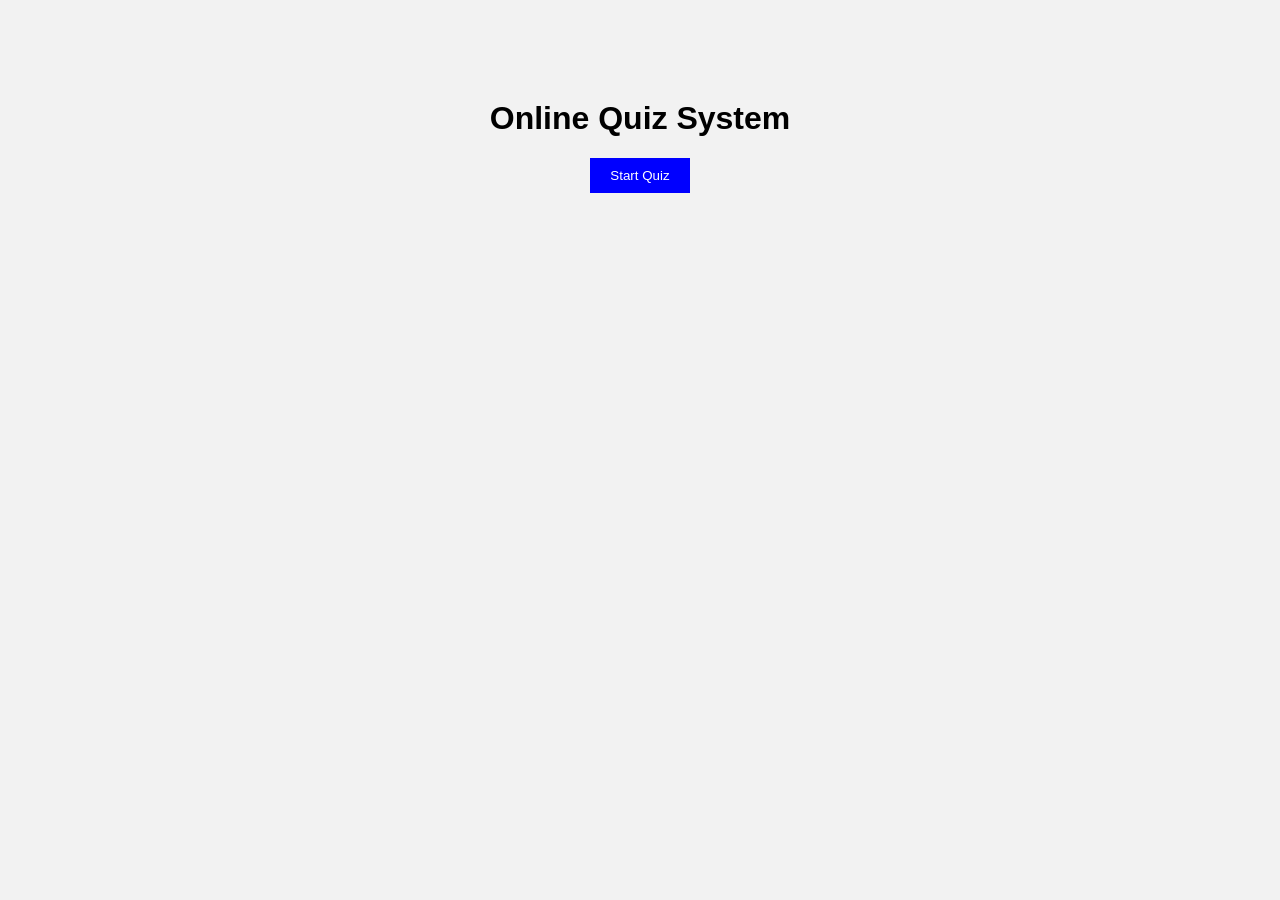
<file: frontend/index.html>
<!DOCTYPE html>
<html>
<head>
    <title>Online Quiz</title>
    <link rel="stylesheet" href="style.css">
</head>
<body>

<div class="container">
    <h1>Online Quiz System</h1>

    <a href="login.html">
        <button>Start Quiz</button>
    </a>
</div>

</body>
</html>
</file>
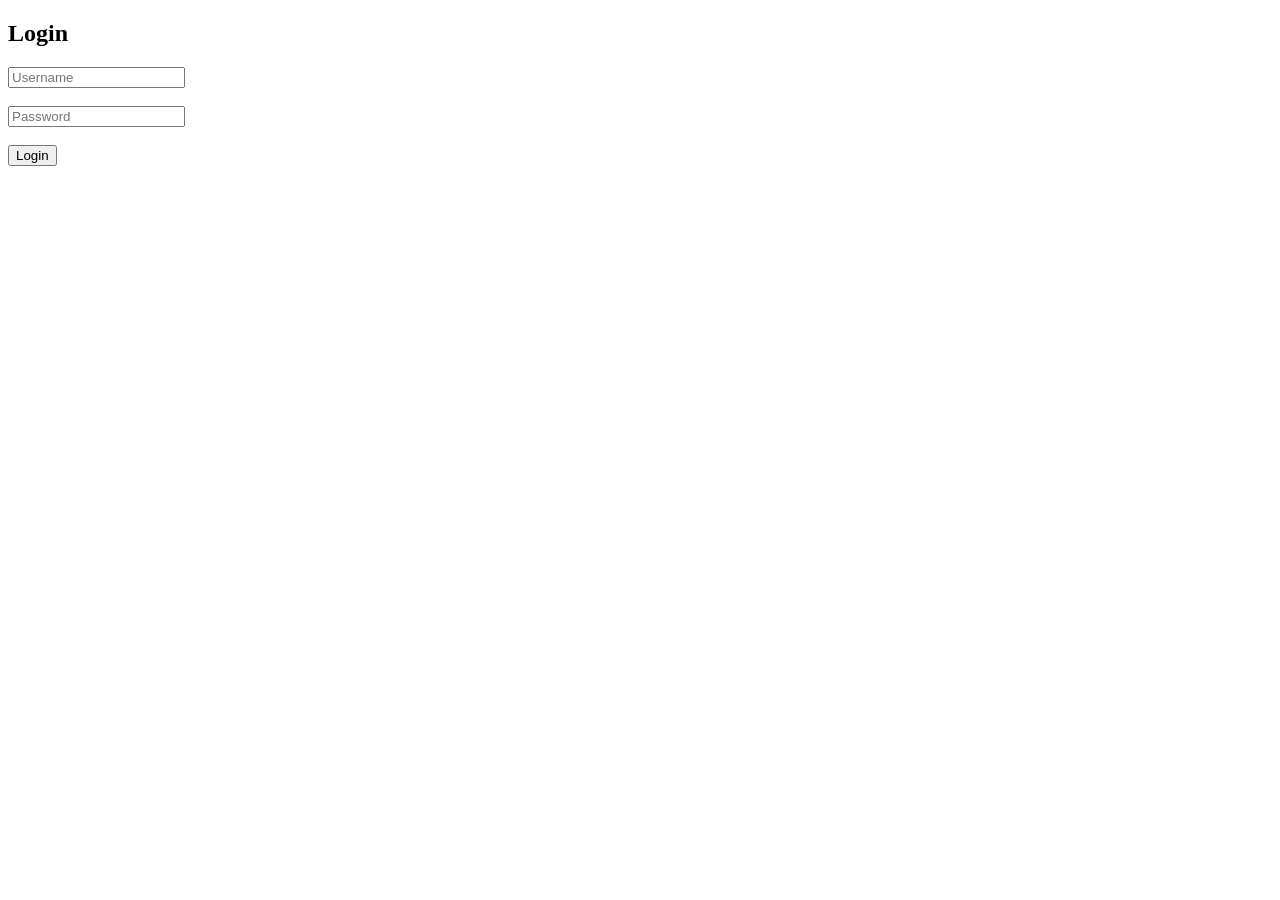
<file: frontend/login.html>
<!DOCTYPE html>
<html>
<head>
    <title>Login</title>
</head>
<body>

<h2>Login</h2>

<input type="text" placeholder="Username"><br><br>
<input type="password" placeholder="Password"><br><br>

<a href="quiz.html">
    <button>Login</button>
</a>

</body>
</html>
</file>
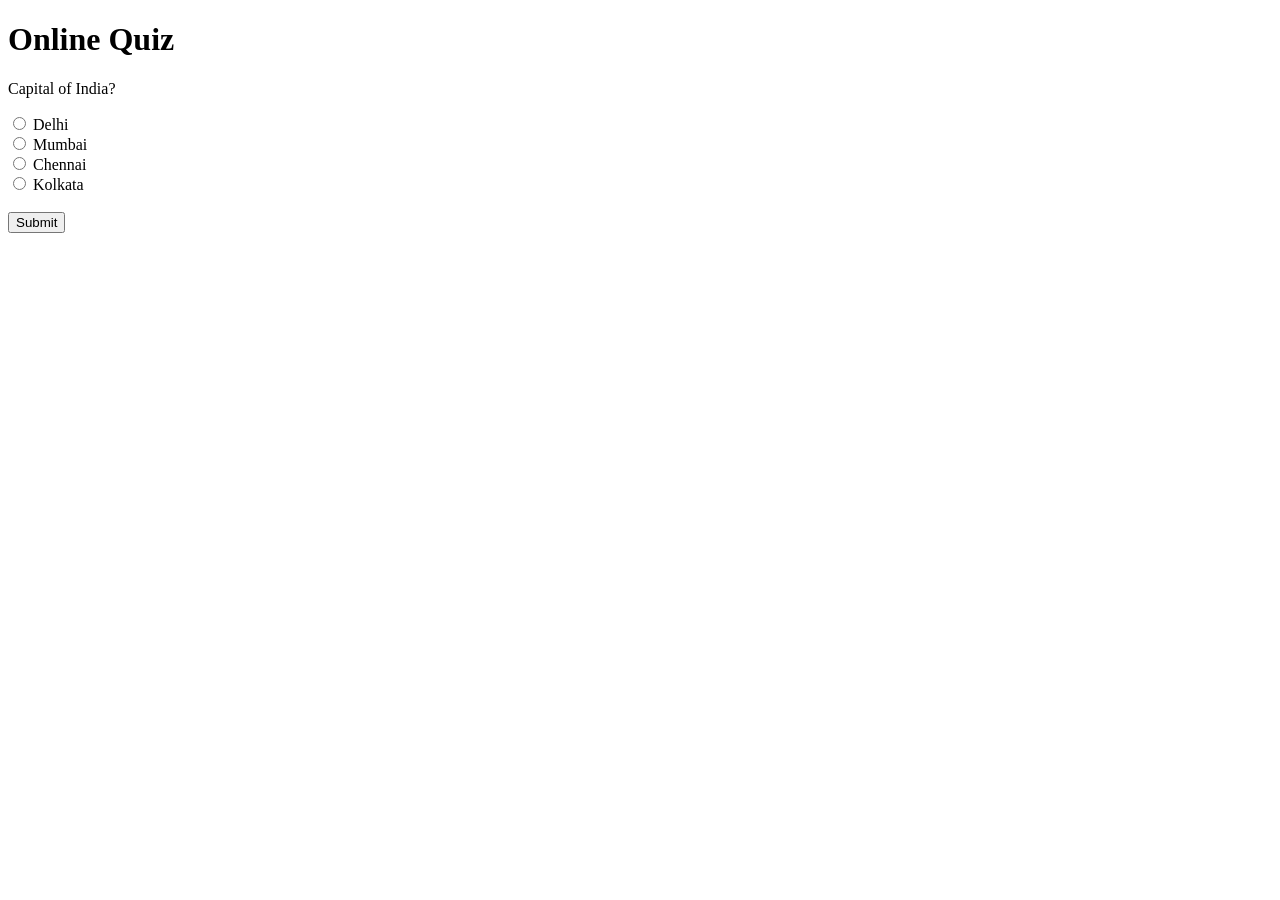
<file: frontend/quiz.html>
<!DOCTYPE html>
<html>
<head>
    <title>Quiz</title>
</head>
<body>

<h1>Online Quiz</h1>

<form id="quizForm">

<p>Capital of India?</p>

<input type="radio" name="q1" value="Delhi"> Delhi <br>
<input type="radio" name="q1" value="Mumbai"> Mumbai <br>
<input type="radio" name="q1" value="Chennai"> Chennai <br>
<input type="radio" name="q1" value="Kolkata"> Kolkata <br><br>

<button type="button" onclick="checkScore()">
Submit
</button>

</form>

<h2 id="result"></h2>

<script>

function checkScore(){

    let score = 0;

    let answer =
    document.querySelector('input[name="q1"]:checked');

    if(answer && answer.value === "Delhi"){

        score++;
    }

    document.getElementById("result").innerHTML =
    "Your Score: " + score;

}

</script>

</body>
</html>
</file>
<file: frontend/style.css>
body{
    font-family: Arial;
    background:#f2f2f2;
    text-align:center;
}

.container{
    margin-top:100px;
}

button{
    padding:10px 20px;
    background:blue;
    color:white;
    border:none;
}
</file>
